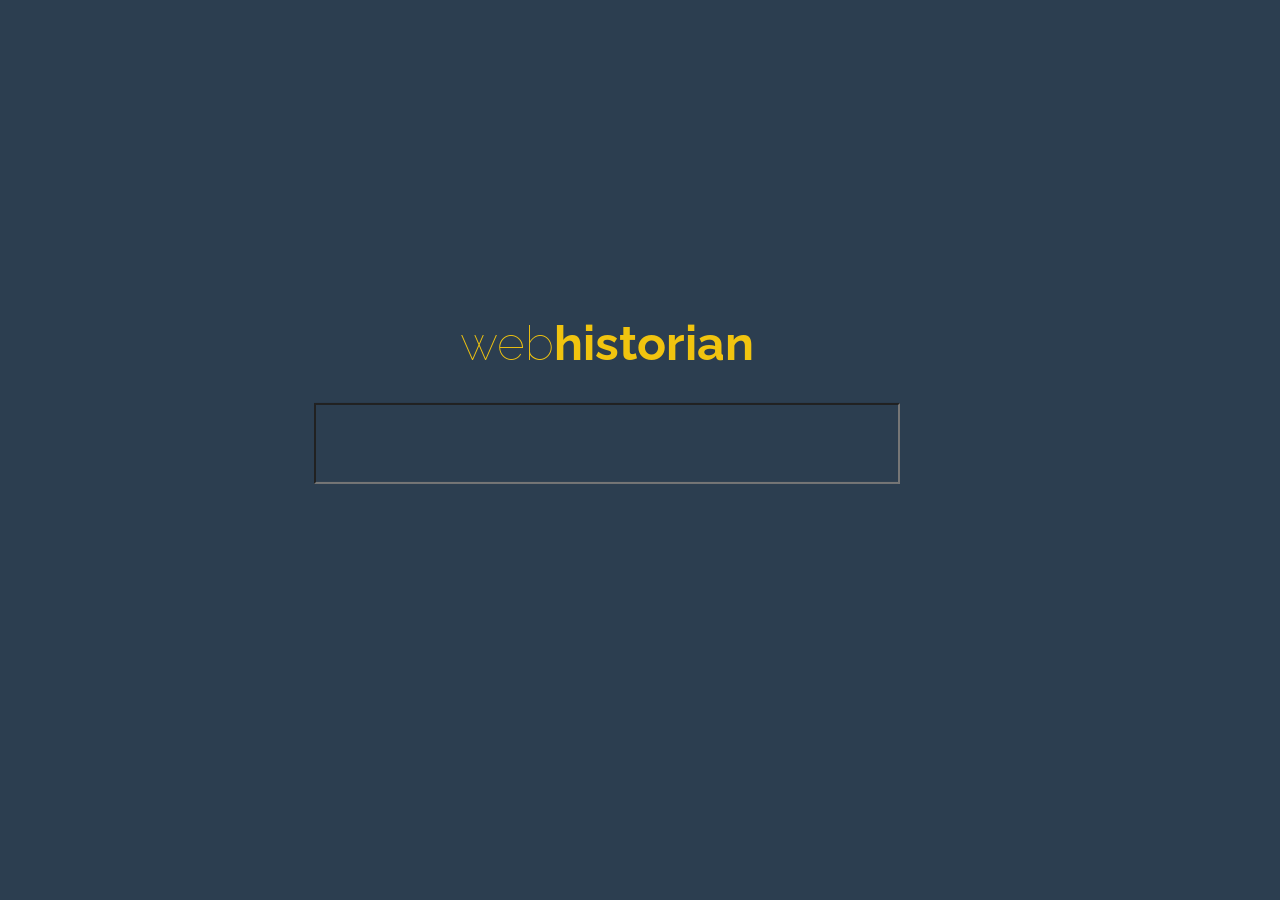
<file: web/public/index.html>
<!DOCTYPE html>
<html>
<head>
  <link rel="stylesheet" type="text/css" href="styles.css" />
  <link href='https://fonts.googleapis.com/css?family=Raleway:400,700,300,100' rel='stylesheet' type='text/css'>
</head>
<body>
  <div id="container">
    <h1><span style="font-weight: 100">web</span>historian</h1>
      <form method="POST">
        <input type="input" name="url"></input> 
      </form>
  </div>
</body>
</html>
</file>
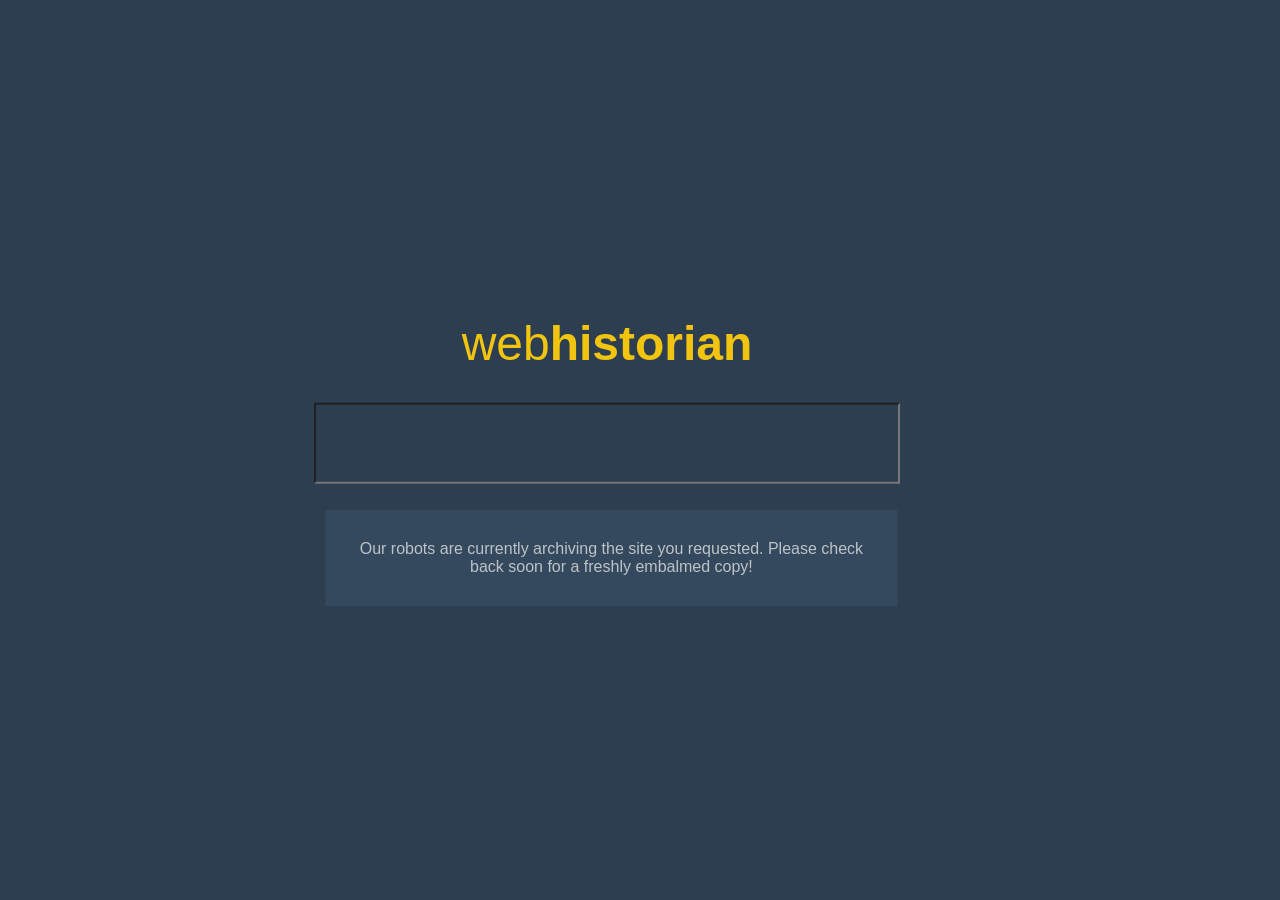
<file: web/public/loading.html>
<!DOCTYPE html>
<html>
<head>
  <link rel="stylesheet" type="text/css" href="styles.css" />
</head>
<body>
  <div id="container">
    <h1><span style="font-weight: 300">web</span>historian</h1>
      <form method="POST">
        <input type="input" name="url"></input> 
      </form>
  </div>
  <div id="loading">
    Our robots are currently archiving the site you requested. Please check back soon for a freshly embalmed copy!
  </div>
</body>
</html>
</file>
<file: web/public/styles.css>
body {
  margin : 0px;
  font-family: 'Raleway', sans-serif;
  background-color: #2c3e50;
  color: #f1c40f;
}

div {
	position: fixed;
	top: 50%;
	left: 50%;
	transform: translate(-55%, -80%);
	text-align: center;
	padding: 10px;
	width: 50%;
}


input {
	padding: 20px;
	width: 80%;
	font-size: 2em;
	font-weight: 100;
	color: #ecf0f1;
	background-color: #2c3e50;
	padding-left: 50px;
}

h1 {
	text-align: center;
	font-weight: 700;
	font-size: 3em;
}

#loading {
	position: fixed;
	top: 50%;
	left: 50%;
	transform: translate(-55%, 0%);
	margin-top: 60px;
	width: 40%;
	background-color: #34495e;
	color: #bdc3c7;
	padding: 30px;
}
</file>
